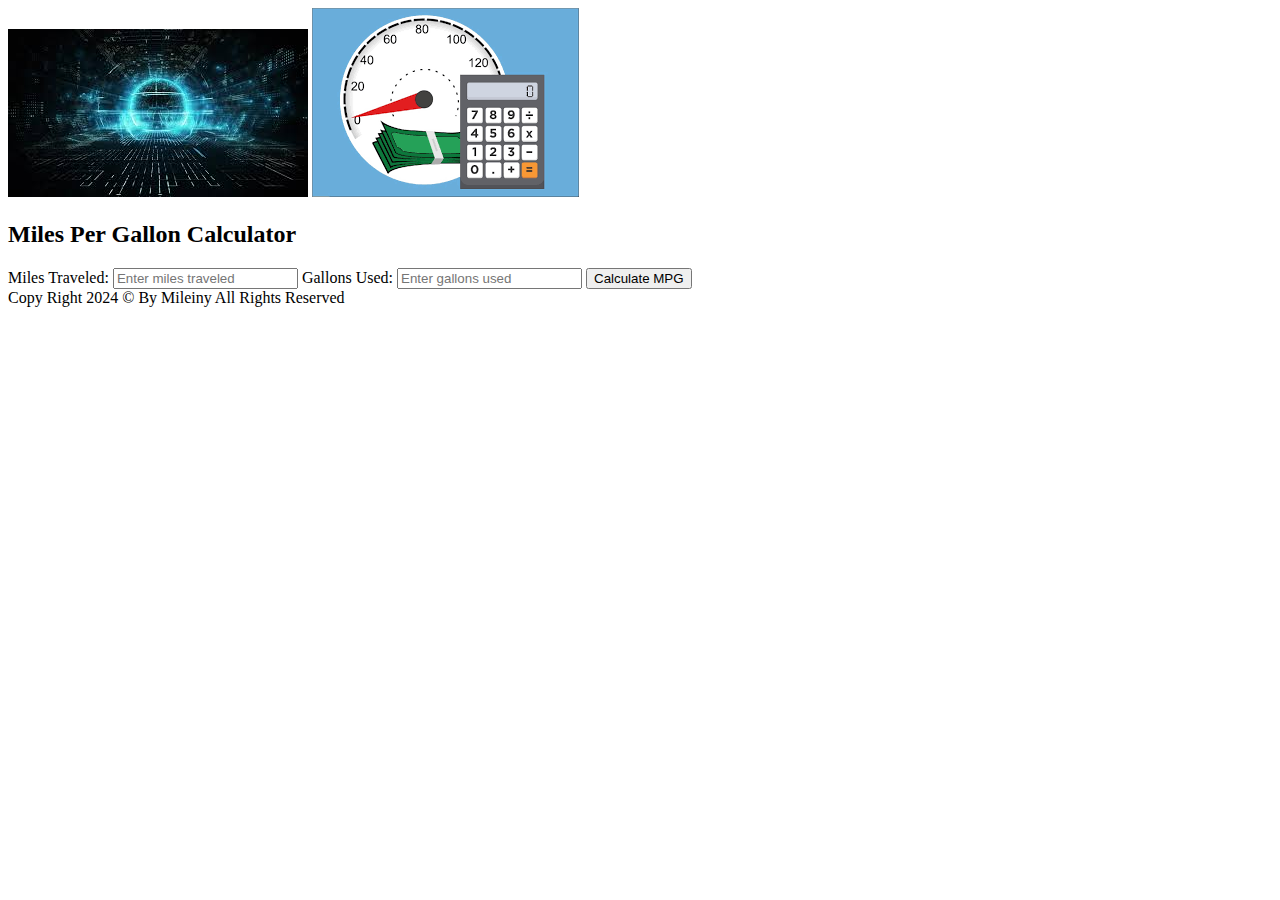
<file: index.html>
<!doctype html>

<html>

<head>
<meta charset="utf-8">
<title>MPG Calculator</title>
	   <link rel="styles" href="Css/styles.css">
	
</head>
	
	
<body>
	 <div class="calculator">
		  <!-- Background Images --->
	<img src ="images/download.jpg">
        <!-- Logo -->
        <img src="images/download.png" alt="Calculator Logo">
		 
	
        <h2>Miles Per Gallon Calculator</h2>
		 
	</div>
		 
		
        <div>
        <!-- Input Fields -->
        <label for="miles">Miles Traveled:</label>
        <input type="number" id="miles" placeholder="Enter miles traveled">

        <label for="gallons">Gallons Used:</label>
        <input type="number" id="gallons" placeholder="Enter gallons used">

        <!-- Calculate Button -->
        <button onclick="calculateMPG()">Calculate MPG</button>

        <!-- Output Display -->
        <div class="output" id="result"></div>
    </div>
	
</body>
	  <script src="Js/script.js"></script>
	
	<footer>Copy Right 2024 © By Mileiny All Rights Reserved</footer>
</html>
</file>
<file: Css/styles.css>
/* Base styling */
body {
    font-family: 'Segoe UI', Tahoma, Geneva, Verdana, sans-serif;
    background-color: #f0f2f5;
    display: flex;
    justify-content: center;
    align-items: center;
    height: 100vh;
    margin: 0;
}

.calculator {
    background-color: #ffffff;
    border-radius: 12px;
    box-shadow: 0 4px 8px rgba(0, 0, 0, 0.1);
    padding: 30px;
    max-width: 360px;
    text-align: center;
}

.calculator img {
    max-width: 80px;
    margin-bottom: 15px;
}

h2 {
    color: #333;
    font-size: 1.6rem
}



/* Basic reset */
* {
    margin: 0;
    padding: 0;
    box-sizing: border-box;
}

body {
    display: flex;
    justify-content: center;
    align-items: center;
    height: 100vh;
    font-family: Arial, sans-serif;
    background-color: #f0f2f5;
}

.intro {
    font-size: 2rem;
    color: #333;
}

#animated-text {
    display: inline-block;
    border-right: 2px solid #333;
    padding-right: 5px;
    white-space: nowrap;
    overflow: hidden;
    animation: typing 3s steps(30, end), blink 0.7s infinite;
}

@keyframes typing {
    from { width: 0; }
    to { width: 100%; }
}

@keyframes blink {
    50% { border-color: transparent; }
}
</file>
